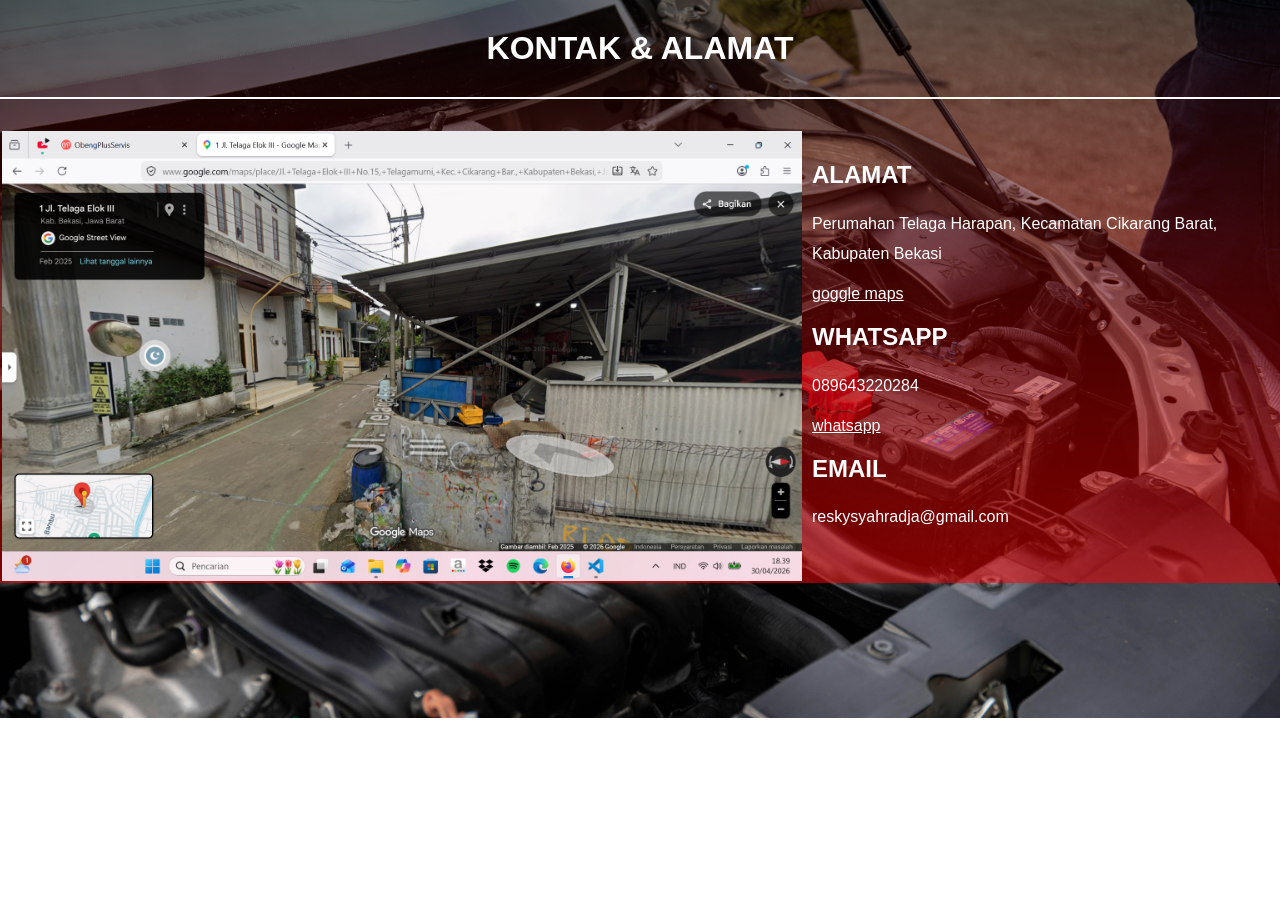
<file: ObengPlusKontak.html>
<!DOCTYPE html>
<html lang="en">
<head>
    <meta charset="UTF-8">
    <meta name="viewport" content="width=device-width, initial-scale=1.0">
    <title>ObengPlusKontak</title>
    <link rel="shortcut icon" href="favicon.ico" type="image/x-icon">
    <link rel="stylesheet" href="ObengPlusKontak.css">
</head>
<body>
    <h1>KONTAK & ALAMAT</h1>
    <div class="box"></div>
    <div class="container">
        <div class="kiri">
            <img src="Screenshot (1).png" alt="">
        </div>
        <div class="kanan">
            <h2>ALAMAT</h2>
            <p>Perumahan Telaga Harapan, Kecamatan Cikarang Barat, Kabupaten Bekasi
            </p>
            <a href="https://maps.app.goo.gl/7Kd5QTGk7CWA2yns8">goggle maps</a>
            <h2>WHATSAPP</h2>
            <p>089643220284</p>
            <a href="https://wa.me/6289643220284?text=Halo%20admin">whatsapp</a>
            <h2>EMAIL</h2>
            <p>reskysyahradja@gmail.com</p>
        </div>
    </div>
</body>
</html>
</file>
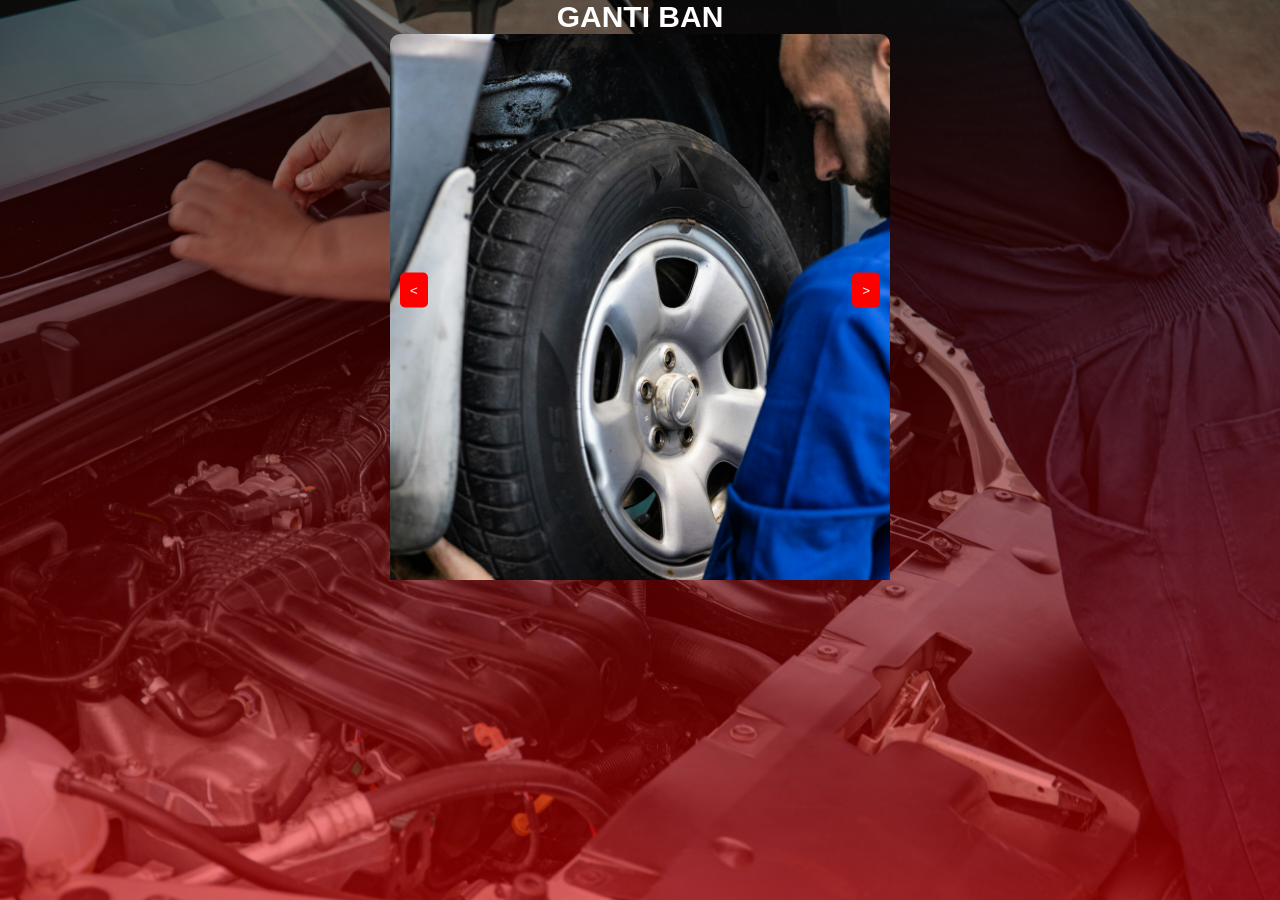
<file: ObengPlusS2.html>
<!DOCTYPE html>
<html lang="en">
<head>
    <meta charset="UTF-8">
    <meta name="viewport" content="width=device-width, initial-scale=1.0">
    <title>ObengPlusServis</title>
    <link rel="shortcut icon" href="favicon.ico" type="image/x-icon">
    <link rel="stylesheet" href="ObengPlusS2.css">
</head>
<body>
  <div class="box">
  <div class="slides">
    <div class="slide active">
      <h2>GANTI BAN</h2>
      <img src="pexels-artempodrez-8986147.jpg" alt="">
    </div>
    <div class="slide">
      <h2>CEK KAKI-KAKI</h2>
      <img src="pexels-gustavo-fring-6870318.jpg" alt="">
    </div>
    <div class="slide">
      <h2>GANTI OLI</h2>
      <img src="pexels-lpfstudio023-26558684.jpg" alt="">
    </div>
  </div>

  <!-- tombol di luar -->
  <button id="prevSlide"><</button>
  <button id="nextSlide">></button>
</div>
</body>
  <script src="OBS2.js">
  </script>
</html>
</file>
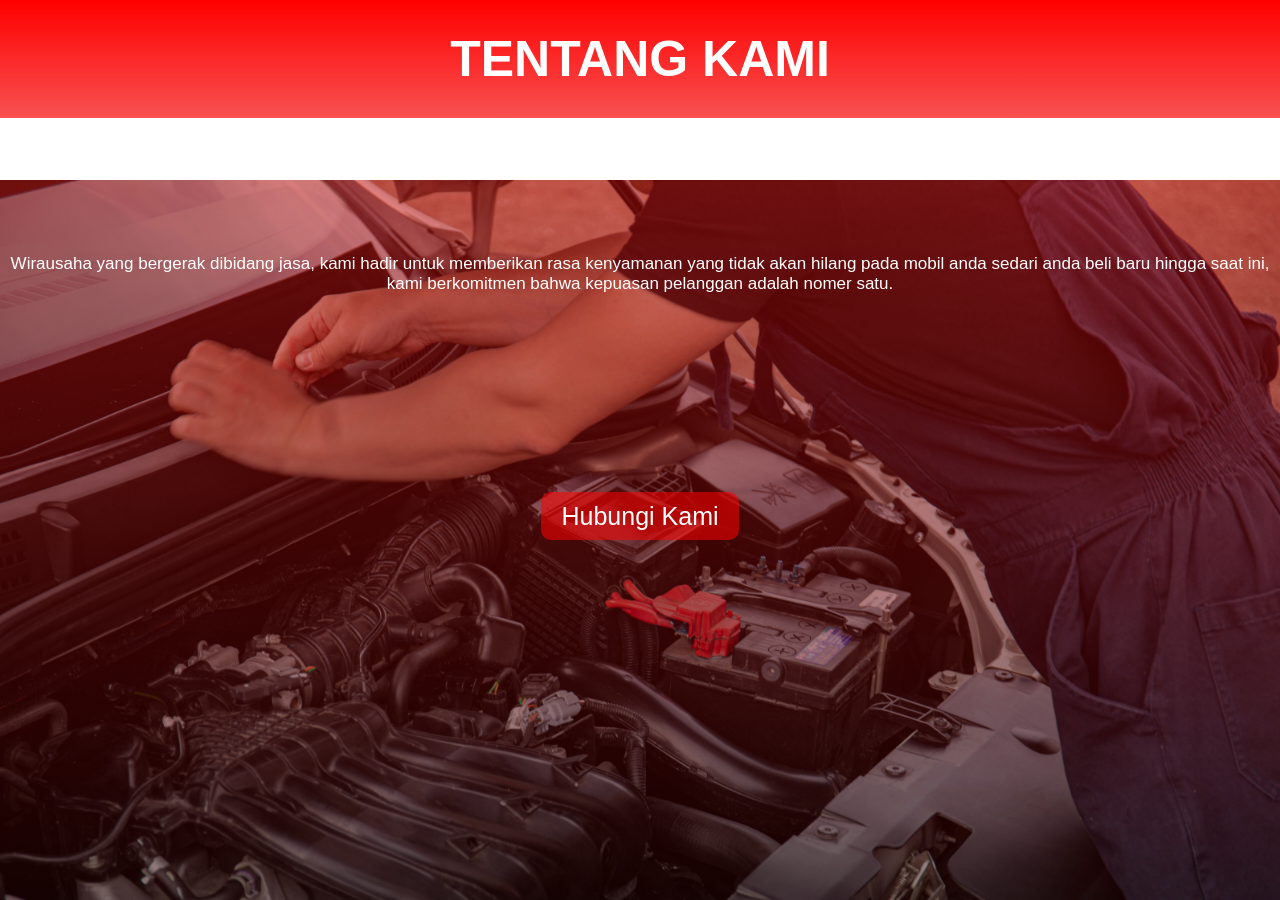
<file: ObengplusT.html>
<!DOCTYPE html>
<html lang="en">
<head>
    <meta charset="UTF-8">
    <meta name="viewport" content="width=device-width, initial-scale=1.0">
    <title>ObengPlusTentangKami</title>
    <link rel="shortcut icon" href="favicon.ico" type="image/x-icon">
    <link rel="stylesheet" href="ObengPlusT.css">
    <link rel="preconnect" href="https://fonts.googleapis.com">
    <link rel="preconnect" href="https://fonts.gstatic.com" crossorigin>
    <link href="https://fonts.googleapis.com/css2?family=Poppins:wght@400;500;600;700&display=swap" rel="stylesheet">
    <link rel="preconnect" href="https://fonts.googleapis.com">
    <link rel="preconnect" href="https://fonts.gstatic.com" crossorigin>
    <link href="https://fonts.googleapis.com/css2?family=Caveat+Brush&family=Patua+One&family=Poppins:wght@400;500;600;700&display=swap" rel="stylesheet">

</head>
<body>
    <div class="Header1">
        <div class="headder">
            <h1>TENTANG KAMI</h1>
            <p>Wirausaha yang bergerak dibidang jasa,
            kami hadir untuk memberikan rasa kenyamanan
            yang tidak akan hilang pada mobil anda sedari anda beli baru hingga saat ini,
            kami berkomitmen bahwa kepuasan pelanggan adalah nomer satu.
            </p>
        </div>
    </div>
    
    <!-- footer -->
     <footer>
       <div class="container">
        <div class="footer-box">
            <ul class="foot">
                <li><a href="#">Hubungi Kami</a></li>
            </ul>
        </div>
       </div>
     </footer>
    <!-- footer -->
</body>
</html>
</file>
<file: ObengPlusKontak.css>
body {
    background: linear-gradient(rgba(0,0,0,0.5),rgba(255, 0, 0, 0.5)),
                url("pexels-19x14-8478228.jpg");
    background-position: center;
    background-repeat: no-repeat;
    background-size: cover;
    font-family: Verdana, Geneva, Tahoma, sans-serif;
    color: white;
    margin: 0;
}

.box {
    width: 100%;
    height: 2px;
    background-color: white;
    margin: 30px 0;
}

h1 {
    text-align: center;
    margin: 30px;
}

.container {
    padding: 2px 2px;
    flex: 1;
    display: grid;
    grid-template-columns: 800px 1fr;
}

.kiri {
    display: flex;
    justify-content: center;
    align-items: center;
}
.kiri img {
    width: 100%;
}

.kanan {
    display: block;
    justify-content: center;
    padding: 10px;
}
.kanan p{
    line-height: 30px;
}
.kanan a {
    color : white
}
@media (max-width: 768px){
    .container{
        grid-template-columns: 400px 1fr;
    }
    .kanan{
        line-height: 36px;
    }
}
</file>
<file: ObengPlusS2.css>
body {
    margin: 0;
    position: relative;
}

/* overlay seluruh halaman */
body:before {
    content: "";
    position: fixed; /* supaya nutup seluruh layar */
    top: 0;
    left: 0;
    width: 100%;
    height: 100%;
    background: linear-gradient(rgba(0,0,0,0.5),rgba(247, 1, 1, 0.5)),
                url(pexels-19x14-8478206.jpg);
    background-position: center;
    background-size: cover;
    z-index: 0;
    pointer-events: none; /* biar tidak ganggu klik */
}

/* semua konten di atas overlay */
.box {
    position: relative;
    z-index: 1;
}
.box {
    position: relative;
    width: 800px;
    max-width: 500px;
    max-height: 580px;
    overflow: hidden;
    margin: 0px auto;
}

.slides {
    display: flex;
    transition: 0.5s ease;
}
.slides img {
    width: 100%;
    border-radius: 10px;
}
.slides h2 {
    font-family: Verdana, Geneva, Tahoma, sans-serif;
    font-size: 30px;
    color: rgb(255, 255, 255);
    text-align: center;
    margin: 0%;
}

.slide {
    min-width: 100%;
}

button {
    position: absolute;
    display: flex;
    justify-content: center;
    top: 50%;
    transform: translateY(-50%);
    background: rgb(255, 0, 0);
    color: white;
    border: none;
    border-radius: 5px;
    padding: 10px;
    cursor: pointer;
}
button:hover{
    position: absolute;
    display: flex;
    justify-content: center;
    top: 50%;
    transform: translateY(-50%);
    background: rgb(255, 255, 255);
    color: white;
    border: none;
    border-radius: 5px;
    padding: 10px;
    cursor: pointer;
}

#prevSlide {
    left: 10px;
}
#nextSlide {
    right: 10px;
}
</file>
<file: ObengPlusT.css>
*   {
    margin: 0%;
    padding: 0%;
    box-sizing: border-box;
}

body {
    height: 100vh;
    background: linear-gradient(rgba(202, 10, 10, 0.5),rgba(0,0,0,0.5)),
    url("pexels-19x14-8478206.jpg");
    background-position: center 20vh;
    background-repeat: no-repeat;
    background-size: cover;
    backdrop-filter: red;
}

@media (max-width: 768px){
    background-size: cover;
}

/* HEADER */
.Header1 {
    text-align: center;
}

.headder {
    background: linear-gradient(rgb(255, 0, 0),rgba(245, 1, 1, 0.685));
    height: 118px;
}

.Header1 .headder h1{
    padding: 30px;
    font-family: Arial, Helvetica, sans-serif;
    font-style: bold;
    font-size: 50px;
    color: white;
}

.Header1 p{
    color: white;
    padding: 8px;
    font-family: Arial, Helvetica, sans-serif;
    font-size: 17px;
    text-align: center;
    margin-top: 10%;
}

@media (max-width: 768px){
    .Header1 h1{
        font-size: 30px;
        padding: 20px;
    }
    .Header1 p{
        font-size: 17px;
    }
}

/* HEADER */

/* footer */

.footer-box {
    display: flex;
    justify-content: center;
    align-items: center;
    margin-block: 30%;
}

.footer-box .foot {
    font-size: 25px;
}

.footer-box .foot li {
    list-style-type: none;
}

.footer-box .foot li a {
    background-color: rgba(255, 0, 0, 0.56);
    padding: 10px 20px;
    border-radius: 10px;
    font-family: Arial, Helvetica, sans-serif;
    text-decoration: none;
    color: white;
}

.footer-box .foot li a:hover {
    background-color: rgba(255, 255, 255, 0.56);
    padding: 10px 20px;
    border-radius: 10px;
    font-family: Arial, Helvetica, sans-serif;
    text-decoration: none;
    color: white;
}

@media (max-width: 768px){
    .footer-box {
        margin-block: 40%;
    }

    .footer-box .foot {
        font-size: 15px;
    }
}

.footer 
/* footer */
</file>
